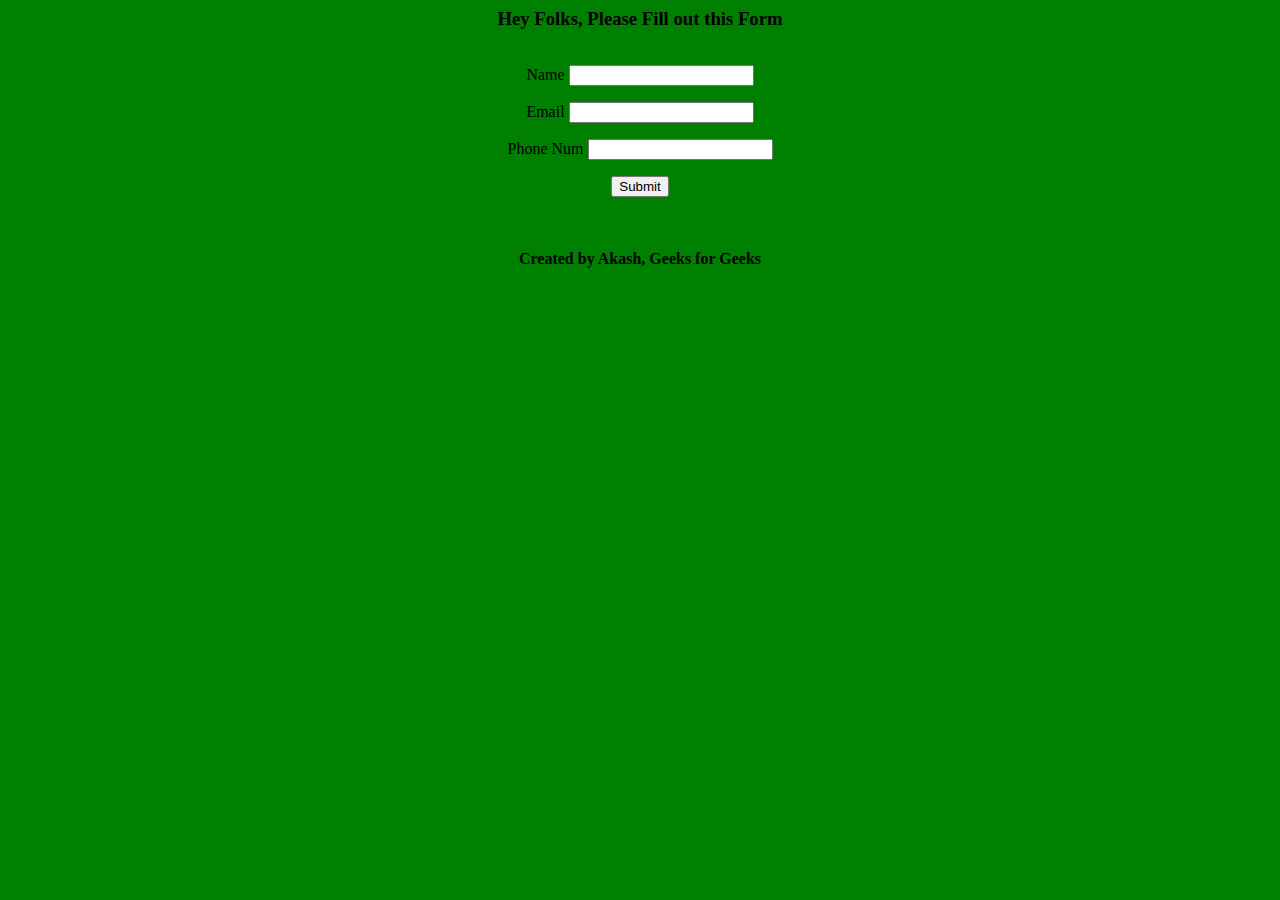
<file: Flask/templates/Temp.html>
<html>
<style>
body {
	text-align: center;
	background-color: green;
}
form {
	display: inline-block;
}
</style>
<body>
		
	<h3>Hey Folks, Please Fill out this Form</h3>
	<form action = "/passing" method = "POST">
		<p>Name <input type = "text" name = "name" /></p>
		<p>Email <input type = "email" name = "email" /></p>
		<p>Phone Num <input type = "text" name = "phone" /></p>
		<p><input type = "submit" value = "Submit" /></p>
	</form>
	<h4>Created by Akash, Geeks for Geeks</h4>
</body>
</html>
</file>
